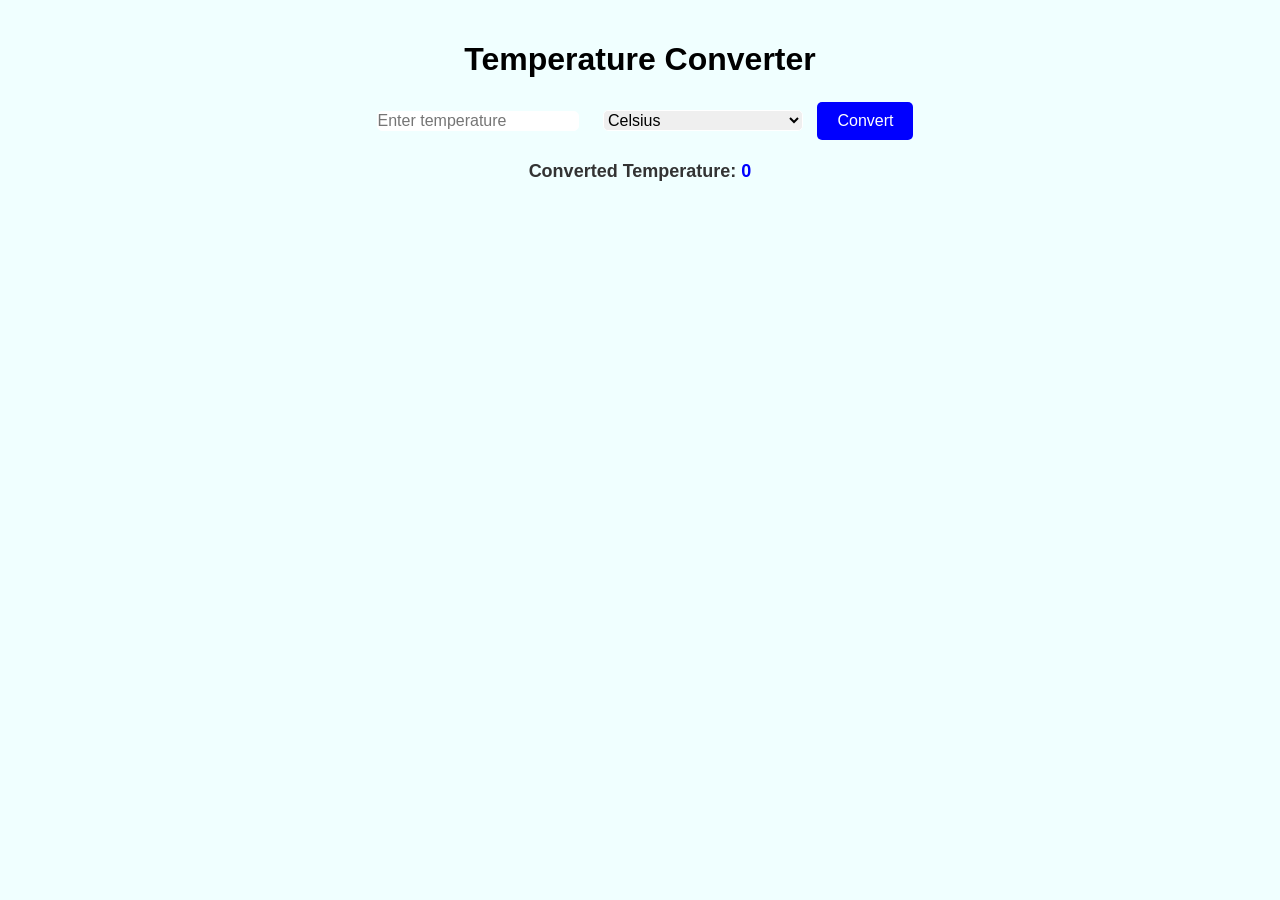
<file: Ej1_Temperatures/index.html>
<!DOCTYPE html>
<link lang="en">
<head>
    <meta charset="UTF-8">
    <meta name="viewport" content="width=device-width, initial-scale=1.0">
    <title>Temperature Converter</title>
</head>
<body>
    
    <h1>Temperature Converter</h1>

    <input type="text" id="temp" placeholder="Enter temperature">
    <select id="unit">
        <option value = "C">Celsius</option>
        <option value = "F">Farenheint</option>
    </select>

    <button id="convert">Convert</button>
    <p>Converted Temperature: <span id="converted">0</span></p>

</body>
<script src = "index.js"></script>
<link rel="stylesheet" href = "styles.css"></link>
</html>
</file>
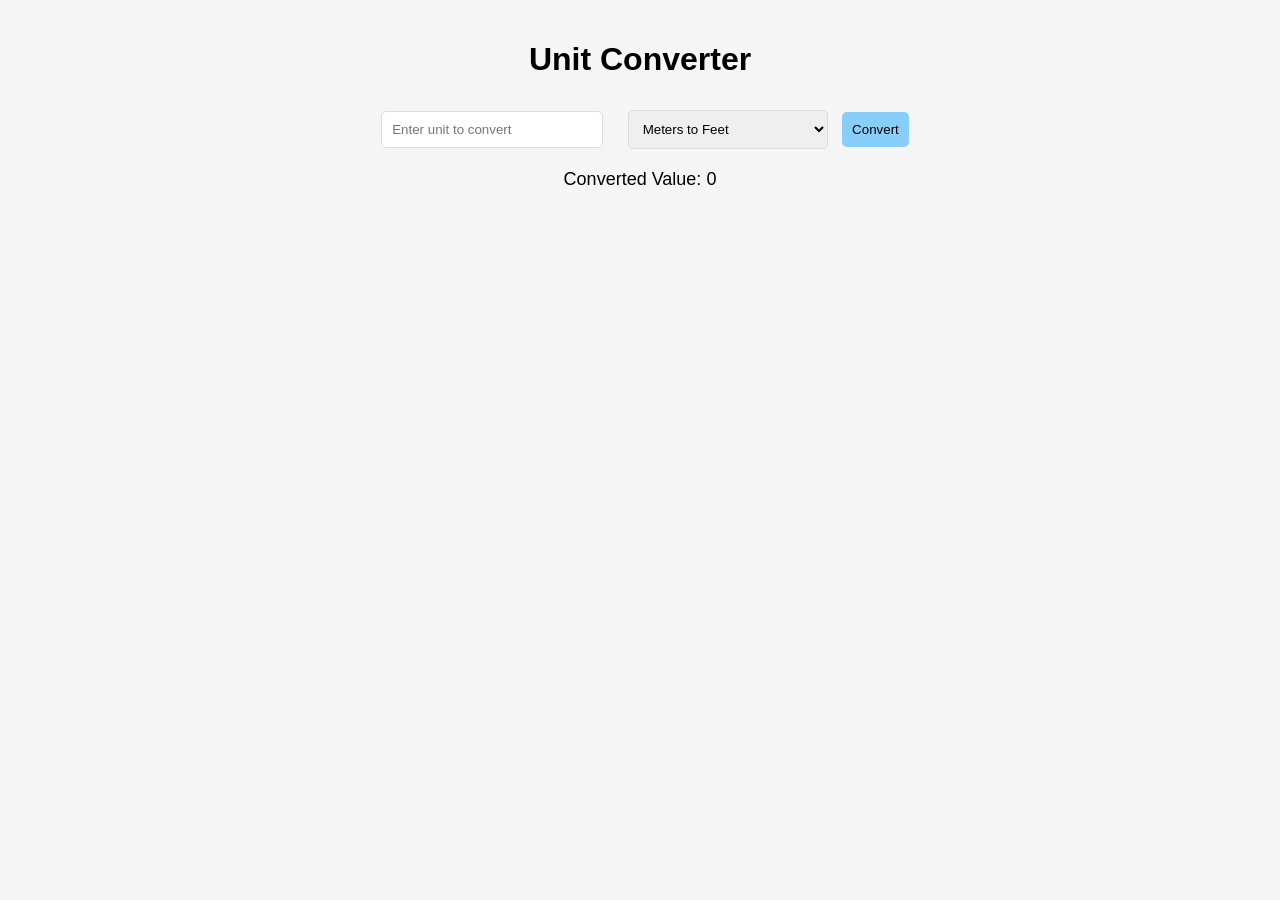
<file: Ej2_UnitConverter/index.html>
<!DOCTYPE html>
<html lang="en">
<head>
    <meta charset="UTF-8">
    <meta name="viewport" content="width=device-width, initial-scale=1.0">
    <title>Unir Converter</title>
    <link rel="stylesheet" href = "styles.css"></link>
</head>
<body>
    <h1>Unit Converter</h1>
    <input type="number" id="inputValue" placeholder="Enter unit to convert">
    <select id="convertionType">
        <option value="mToFt">Meters to Feet</option>
        <option value="kToP">Kilograms to Pounds</option>
        <option value="cToF">Celsius to Farenheit</option>
    </select>
    <button id="convert">Convert</button>
    <p>Converted Value: <span id="convertedValue">0</span></p>
</body>
<script src="index.js"></script>
</html>
</file>
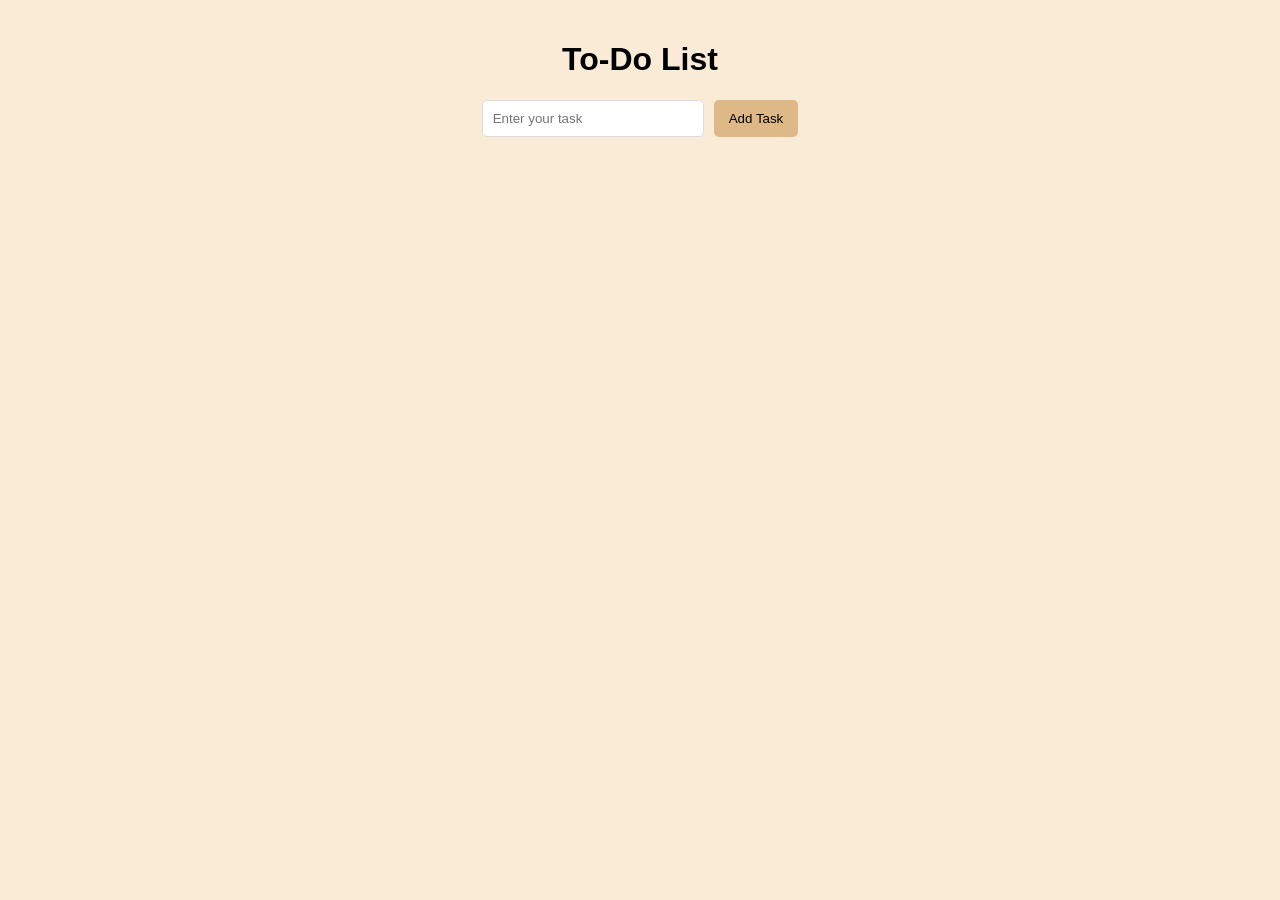
<file: Ej3_ToDoList/index.html>
<!DOCTYPE html>
<html lang="en">
<head>
    <meta charset="UTF-8">
    <meta name="viewport" content="width=device-width, initial-scale=1.0">
    <title>To-Do List</title>
    <link rel="stylesheet" href = "styles.css"></link>
</head>
<body>
    <h1>To-Do List</h1>
    <div id="taskContainer">
        <input type="text" id="taskInput" placeholder="Enter your task">
        <button id="addTask">Add Task</button>
    </div>
    <ul id="taskList"></ul>

</body>
<script src="index.js"></script>
</html>
</file>
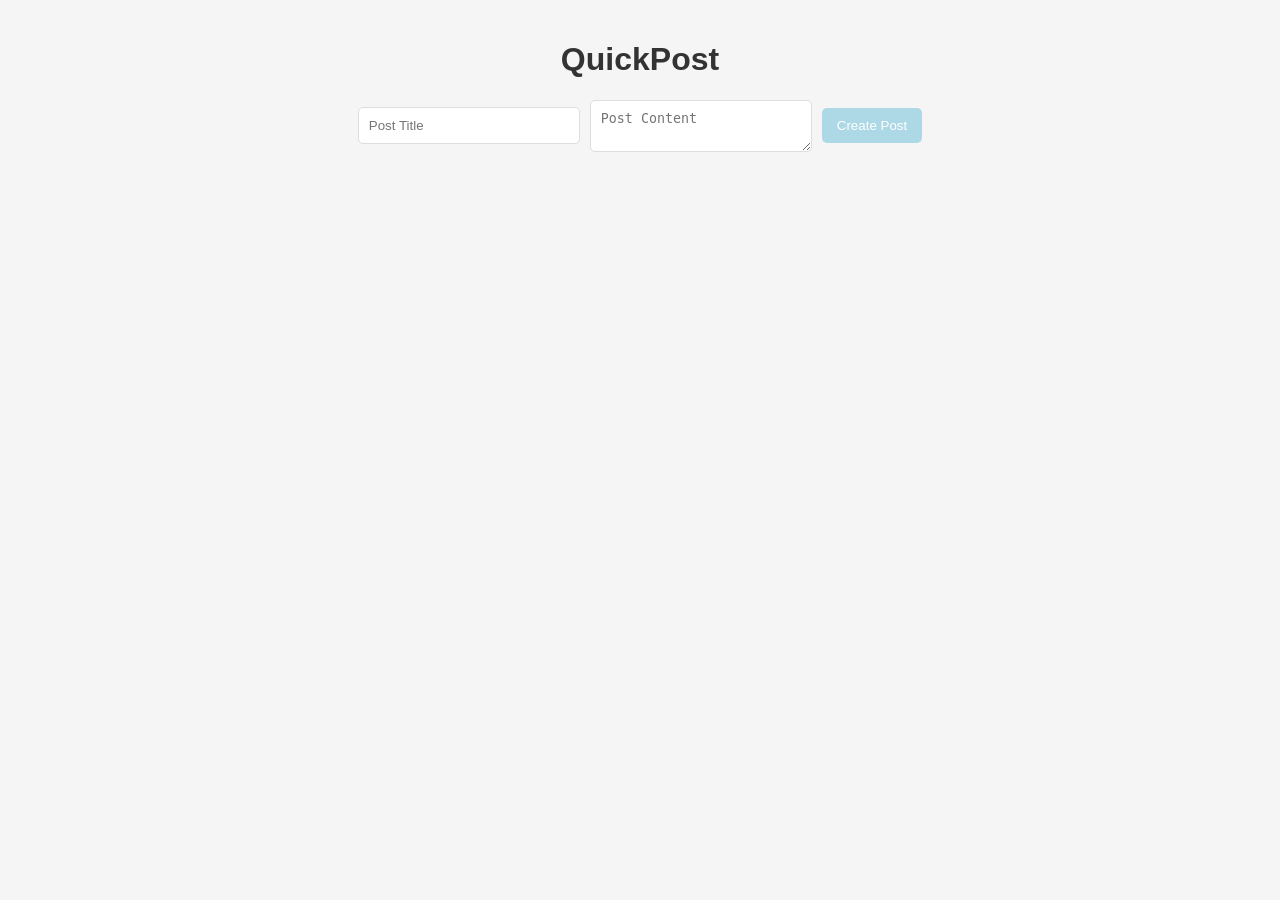
<file: Ej4_AppQuickPost/index.html>
<!DOCTYPE html>
<html lang="en">
<head>
    <meta charset="UTF-8">
    <meta name="viewport" content="width=device-width, initial-scale=1.0">
    <title>QuickPost</title>
    <link rel="stylesheet" href = "styles.css"></link>
</head>
<body>
    <h1>QuickPost</h1>
    <div id="app">

        <div id="postForm">
            <input type="text" id="postTitle" placeholder="Post Title" required>
            <textarea id="postBody" placeholder="Post Content" required></textarea>
            <button id="createPost">Create Post</button>
        </div>
        <ul id="postList"></ul>
        
    </div>
</body>
<script src="index.js"></script>
</html>
</file>
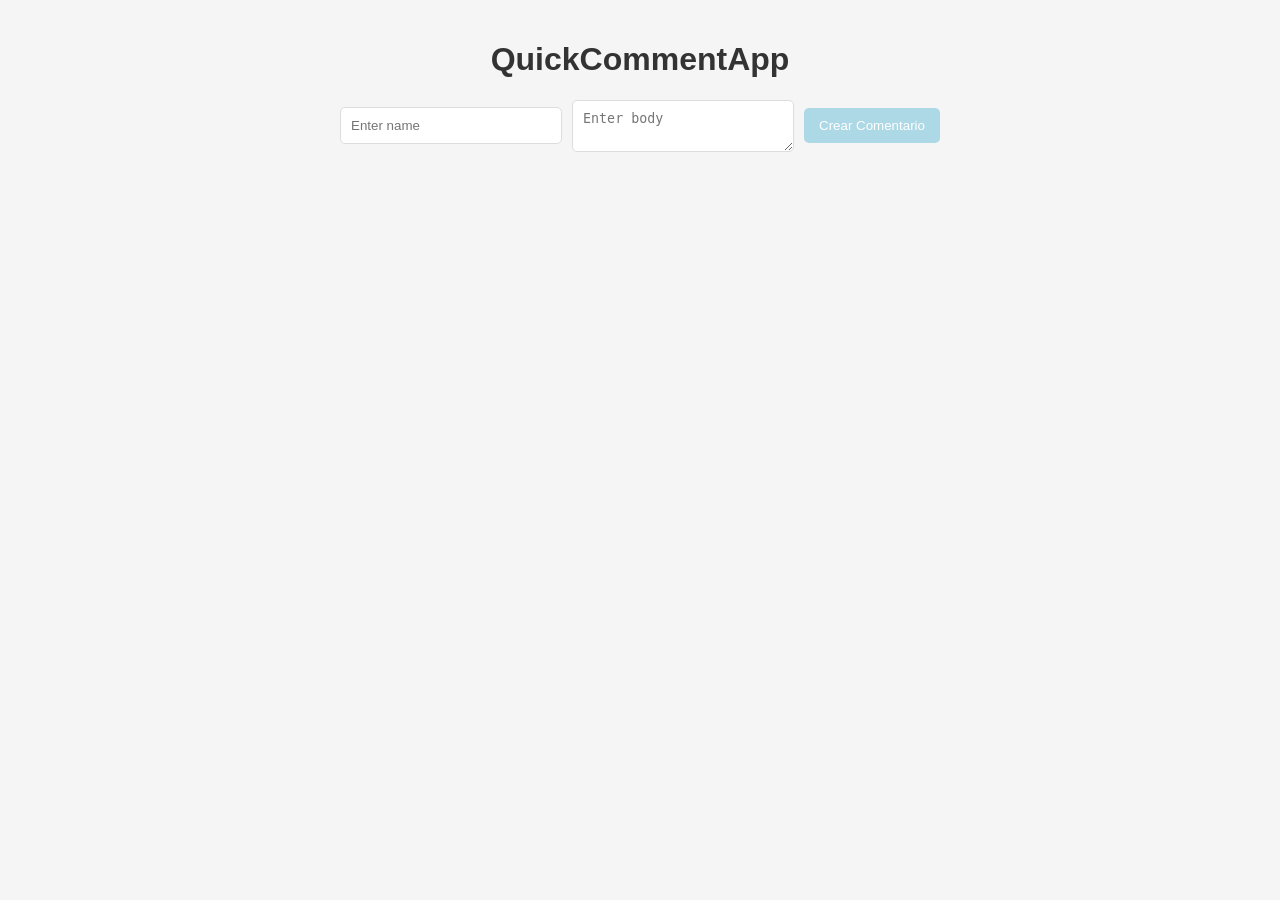
<file: Ej5_AppQuickCommentApp/index.html>
<!DOCTYPE html>
<html lang="en">
<head>
    <meta charset="UTF-8">
    <meta name="viewport" content="width=device-width, initial-scale=1.0">
    <title>QuickCommentApp</title>
    <link rel="stylesheet" href = "styles.css"></link>
</head>
<body>
    <h1>QuickCommentApp</h1>
    <div id="app">

        <div id="commentForm">

            <input type="text" id="commentName" placeholder="Enter name" required>
            <textarea id="commentBody" placeholder="Enter body" required></textarea>
            <button id="createComment">Crear Comentario</button>

        </div>

        <ul id="commentList"></ul>
        
    </div>
    
</body>
<script src="index.js"></script>
</html>
</file>
<file: Ej1_Temperatures/styles.css>
body {
    font-family:'Gill Sans', 'Gill Sans MT', Calibri, 'Trebuchet MS', sans-serif;
    text-align: center;
    margin: 0;
    padding: 20px;
    background-color: azure;
}

h1 {
    color: black;

}

input[type="text"],
select {
    padding: 0px;
    font-size: 16px;
    margin: 10px;
    border-radius: 5px;
    border: 1px solid white;
    width: 200px;
}

button {
    background-color: blue;
    color: white;
    border: none;
    padding: 10px 20px;
    font-size: 16px;
    cursor: pointer;
    border-radius: 5px;
}

button:hover {
    background-color: darkblue;
}

p {
    font-size:18px;
    font-weight: bold;
    color: #333;
    margin: 20px 0;
}

#converted {
    color:blue;
    font-size: 18px;
    font-weight: bold;
}
</file>
<file: Ej2_UnitConverter/styles.css>
body {
    font-family: sans-serif;
    text-align: center;
    margin: 0;
    padding: 20px;
    background-color: whitesmoke;
}

h1 {
    color: black;
}

input[type="number"],
select {
    padding: 10px;
    margin:10px;
    border: 1px solid #ddd;
    border-radius: 5px;
    width: 200px;
}

button {
    padding: 10px;
    background-color: lightskyblue;
    border: none;
    border-radius: 5px;
    cursor: pointer;
}

button:hover {
    background-color: darkcyan;
}

p {
    font-size: 18px;
    margin:10px;
}
</file>
<file: Ej3_ToDoList/styles.css>
body {
    font-family: Arial, Helvetica, sans-serif;
    text-align:center;
    margin: 0;
    padding: 20px;
    background-color: antiquewhite;
    display:flex;
    flex-direction: column;
    align-items: center;
}

h1 {
    color: black;

}

#taskContainer {
    display: flex;
    justify-content: center;
    margin-bottom: 15px;
}

input[type="text"] {
    padding: 10px;
    width: 200px;
    border: 1px solid #ddd;
    border-radius : 5px;
    margin-right: 10px;

}

button {
    padding: 10px 15px;
    background-color: burlywood;
    color: black;
    border: none;
    border-radius: 5px;
    cursor:pointer;
}

ul {
    list-style-type: none;
    padding: 0;
    width: 50%;
    margin: 0 auto;
}

li {
    padding: 10px;
    border: 1px solid #ddd;
    border-radius: 5px;
    margin: 5px 0;
}
.completed {
    text-decoration: line-through;
    color: grey;
}

button:hover {
    background-color: brown;
}

@media (max-width: 600px) {
    #taskContainer {
        flex-direction: column;
        align-items: center;
    }

    input[type="text"] {
    width: 100%;
    margin: 5px;

    ul {
        width: 90%
    }

}
}
</file>
<file: Ej4_AppQuickPost/styles.css>
body {
    font-family: Arial, Helvetica, sans-serif;
    text-align: center;
    margin:0;
    padding: 20px;
    background-color: whitesmoke;
}

h1 {
    color: #333;
}

#postForm {
    display: flex;
    justify-content: center;
    align-items: center;
    gap:10px;
    margin-bottom: 20px;

}

input[type="text"],
textarea {
    padding:10px;
    width: 200px;
    margin: 0;
    border: 1px solid #ddd;
    border-radius: 5px;

}

button {
    padding: 10px 15px;
    background-color: lightblue;
    border-radius: 5px;
    color: white;
    border: none;
    cursor: pointer;
}

button:hover {
    background: blueviolet;
}

ul {
    list-style-type: none;
    padding: 0;
}

li {
    padding: 10px;
    border: 1px solid #ddd;
    margin: 5px 0;
    border-radius: 5px;
    display: flex;
    justify-content: space-between;
    align-items: center;
}

.delete-btn {
    padding: 5px 15px;
    background-color: palevioletred;
    border-radius: 5px;
    color: white;
    border: none;
    cursor: pointer;
}

.delete-btn:hover {
    background-color: brown;
}
</file>
<file: Ej5_AppQuickCommentApp/styles.css>
body {
    font-family: Arial, Helvetica, sans-serif;
    text-align: center;
    margin:0;
    padding: 20px;
    background-color: whitesmoke;
}

h1 {
    color: #333;
}

#commentForm {
    display: flex;
    justify-content: center;
    align-items: center;
    gap:10px;
    margin-bottom: 20px;
}

input[type="text"],
textarea {
    padding:10px;
    width: 200px;
    margin: 0;
    border: 1px solid #ddd;
    border-radius: 5px;

}

button {
    padding: 10px 15px;
    background-color: lightblue;
    border-radius: 5px;
    color: white;
    border: none;
    cursor: pointer;
}

button:hover {
    background: blueviolet;
}

ul {
    list-style-type: none;
    padding: 0;
}

li {
    padding: 10px;
    border: 1px solid #ddd;
    margin: 5px 0;
    border-radius: 5px;
    display: flex;
    justify-content: space-between;
    align-items: center;
}

.btn-eliminar {
    padding: 5px 15px;
    background-color: palevioletred;
    border-radius: 5px;
    color: white;
    border: none;
    cursor: pointer;
}

.btn-eliminar:hover {
    background-color: brown;
}
</file>
